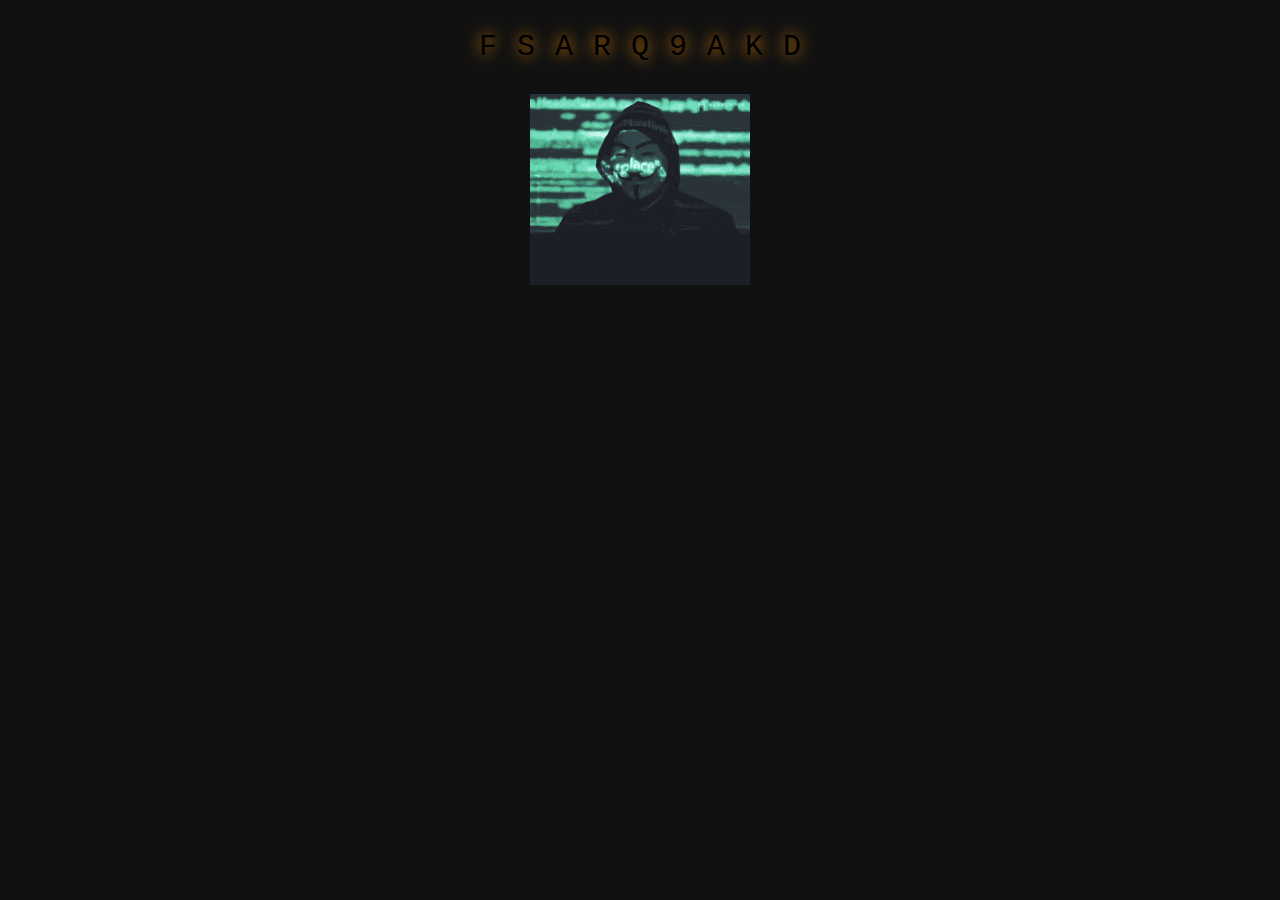
<file: index.html>
<!DOCTYPE html>
<html lang="en">
<head>
    <meta charset="UTF-8">
    <meta http-equiv="X-UA-Compatible" content="IE=edge">
    <meta name="viewport" content="width=device-width, initial-scale=1.0">
    <META HTTP-EQUIV="REFRESH" CONTENT="10;URL=principal">
    <link rel="stylesheet" href="style.scss">
    <link rel="stylesheet" href="style.css">
    <script src="https://cdnjs.cloudflare.com/ajax/libs/jquery/2.1.3/jquery.min.js"></script>
    <title>Document</title>
</head>
<body>
    <div id="loading"> Zero Corp</div>

<center>    <img src="img/anonymus.gif" alt=""></center>  


  <script>
        alphabet = new Array("A", "B", "C", "D", "E", "F", "G", "H", "I", "J", "K", "L", "M", "N", "O", "P", 
        "Q", "R", "S", "T", "U", "V", "W", "X", "Y", "Z", "1", "2", "3", "4", "5", "6", "7", "8", "9", "0");
letter_count = 0;
el = $("#loading");
word = el.html().trim();
finished = false;

el.html("");
for (var i = 0; i < word.length; i++) {
  el.append("<span>"+word.charAt(i)+"</span>");
}

setTimeout(write, 75);
incrementer = setTimeout(inc, 1000);

function write() {
  for (var i = letter_count; i < word.length; i++) {
    var c = Math.floor(Math.random() *  36);
    $("span")[i].innerHTML = alphabet[c];
  }
  if (!finished) {
    setTimeout(write, 25);
  }
}

function inc() {
  $("span")[letter_count].innerHTML = word[letter_count];
  $("span:eq("+letter_count+")").addClass("glow");
  letter_count++;
  if (letter_count >= word.length) {
    finished = true;
    setTimeout(reset, 1500);
  } else {
    setTimeout(inc, 1000);
  }
}

function reset() {
  letter_count = 0;
  finished = false;
  setTimeout(inc, 1000);
  setTimeout(write, 75);
  $("span").removeClass("glow");
}







    </script>
    
</body>
</html>
</file>
<file: style.css>
body {
  background: #111;
  color: black;
  font-family: Consolas, Courier, monospace;
  font-size: 30px;
  text-shadow: 0 0 15px #ff9100;
  height: 100%;
}

div {
  position: relative;
  top: 50%;
  margin: 30px auto;
  text-align: center;
}

.glow {
  color: black;
  text-shadow: 0px 0px 10px #6aff00;
}

span {
  display: inline-block;
  padding: 0 10px;
}
/*# sourceMappingURL=style.css.map */
</file>
